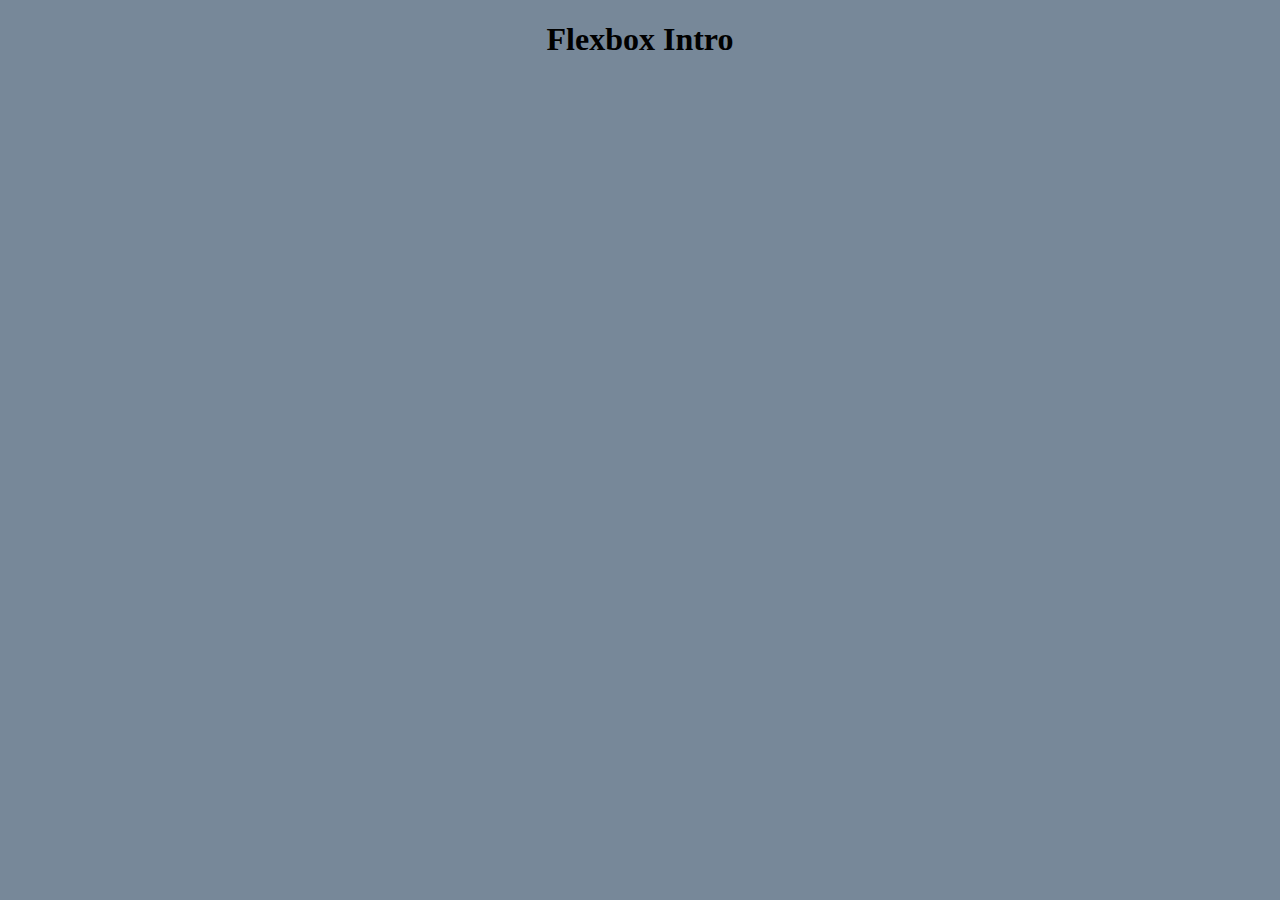
<file: index.html>
<!DOCTYPE html>
<html lang="en">
<head>
  <meta charset="UTF-8">
  <meta name="viewport" content="width=device-width, initial-scale=1.0">
  <meta http-equiv="X-UA-Compatible" content="ie=edge">
  <title>Flexbox Intro</title>
<link rel="stylesheet" href="./main.css">
</head>
<body>
  <h1>Flexbox Intro</h1>
  <script src="./main.js"></script>
</body>
</html>
</file>
<file: main.css>
body {
  background-color: lightslategray;
  padding: 0;
  margin: 0;
  text-align: center;
  min-height: 400px;
  margin-bottom: 100px;
  clear: both;
}

/* NAV BAR */

.navbar {
background-color: #eee;
display: flex;
}

.nav-item  a {
  margin: 1em;
  display: block;
  color: #111;
  text-align: center;
  padding: 10px;
  text-decoration: none;
}

.nav-item a:hover {
  color: white;
  background-color: darkslateblue;
}

.navbar h1 {
  padding: 0 20px;
  line-height: 1.5 em;
}

.navbar ul {
  list-style-type: none;
  margin: 0;
  padding: 0;
  display: flex;
}

/* FOOTER */

footer {
  width: 100%;
  color: #111;
  background-color: #eee;
  padding: 20px;
  margin: 10px 0px;

}

.dog {
  display: flex;
  flex-flow: row wrap;
  justify-content: center;

}

.cat {
  display: flex;
  flex-flow: row wrap;
  justify-content: center;


}

img {
  margin: 10px;
  max-width: 300px;
  height: auto;

}

.cat img {
  border-radius: 10px 60px;
  border: inset blueviolet 5px;
  
}

.dog img {
  border-style: groove 3px;
  border: solid salmon 5px;
  height: 200px;
}
</file>
